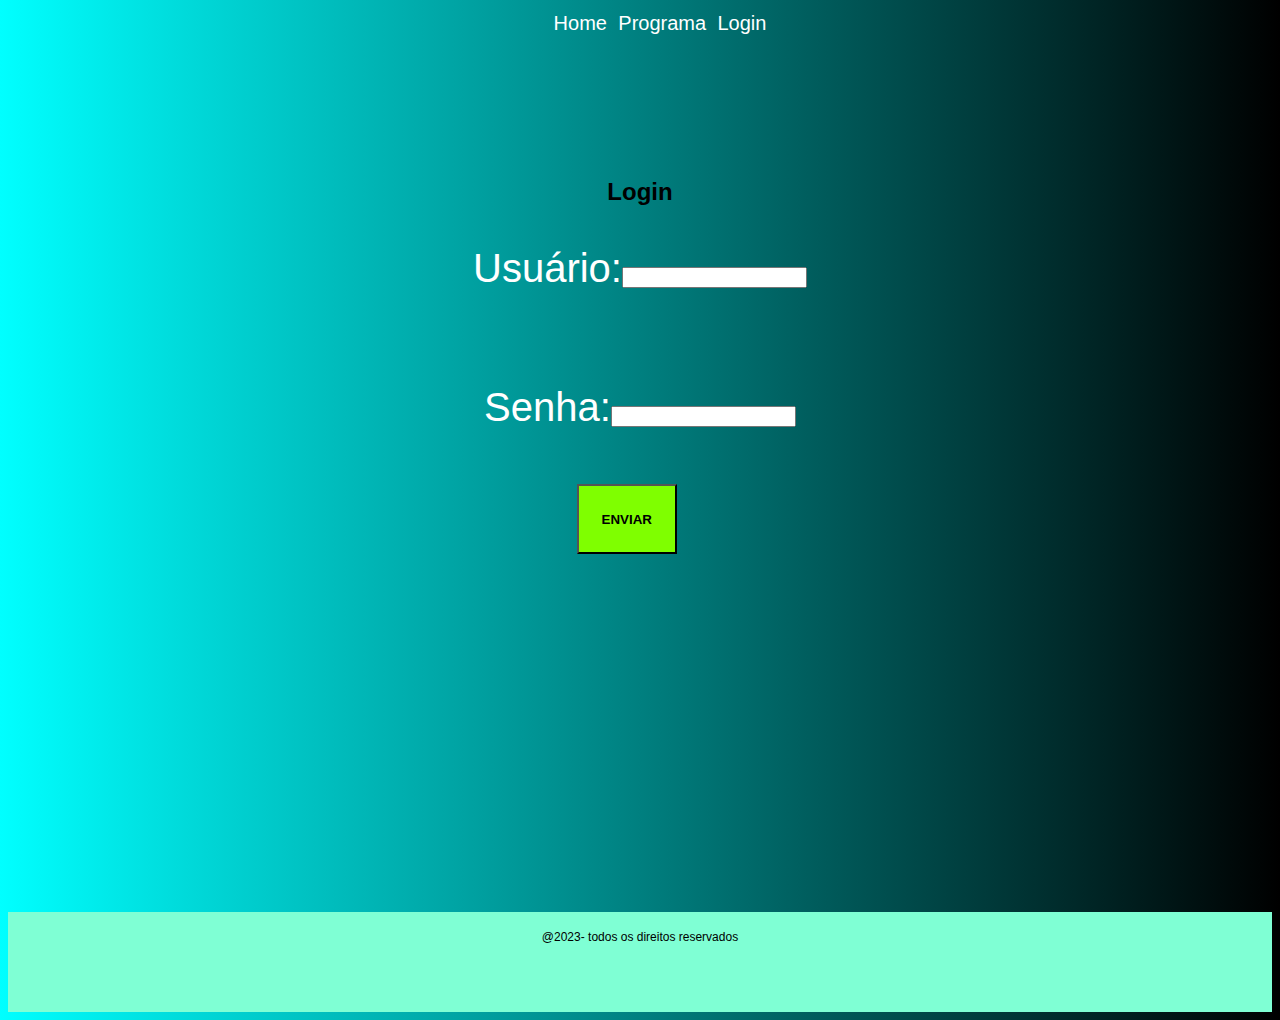
<file: login.html>
<!DOCTYPE html>
<html lang="en">
<head>
    <meta charset="UTF-8">
    <meta http-equiv="X-UA-Compatible" content="IE=edge">
    <meta name="viewport" content="width=device-width, initial-scale=1.0">
    <link rel="stylesheet" href="estilo.css"/>
    <title>Login</title>
</head>
<body>
    
    <div class="container">
        <nav id="menu">
            <ul>
                <li><a href="index.html">Home</a></li>
                <li><a href="programa.html">Programa</a></li>
                <li><a href="login.html">Login</a></li>
            </ul>
        </nav>

        <h1>Login</h1>
        <form>
            <p>Usuário:<input type="text" id="usuario" required></p><br>
            <p>Senha:<input type="password" id="senha" required></p><br>
            <input type="submit" value="Enviar" id="login" onclick="validar()"/>
        </form>


    </div>
    <footer>@2023- todos os direitos reservados</footer>


    <script src="script.js"></script>
</body>
</html>
</file>
<file: estilo.css>
body{
    background-image:linear-gradient(to right, aqua, black);
    font-family: Arial;
    font-size: 12px;
}

.container{
    width:100%;
    height: 900px;
    margin:auto;
}

#menu{
    width: 100%;
    height: 150px;
    text-align: center;
}

#menu ul li{
    list-style: none;
    display: inline;
    padding: 4px;
}

#menu ul li a{
    font-family: Arial;
    font-size: 20px;
    color: #fff;
    text-decoration: none;
}
#menu ul li a:hover{
    background-color: aqua;
    color: black;
    padding:4px;
}

h1,h2,h3{
    font-family: Arial;
    font-weight: bold;
    text-align: center;
}

p{
    font-size:40px;
    color:white;
    text-align: center;
}

footer{

    width: 100%;
    height: 100px;
    background-color: aquamarine;
    text-align: center;
    line-height: 50px;
}

#login{
    width: 100px;
    height: 70px;
    background-color: chartreuse;
    color: black;
    text-transform: uppercase;
    font-weight: bold;
    margin-left: 45%;
    text-align: center;
}
</file>
